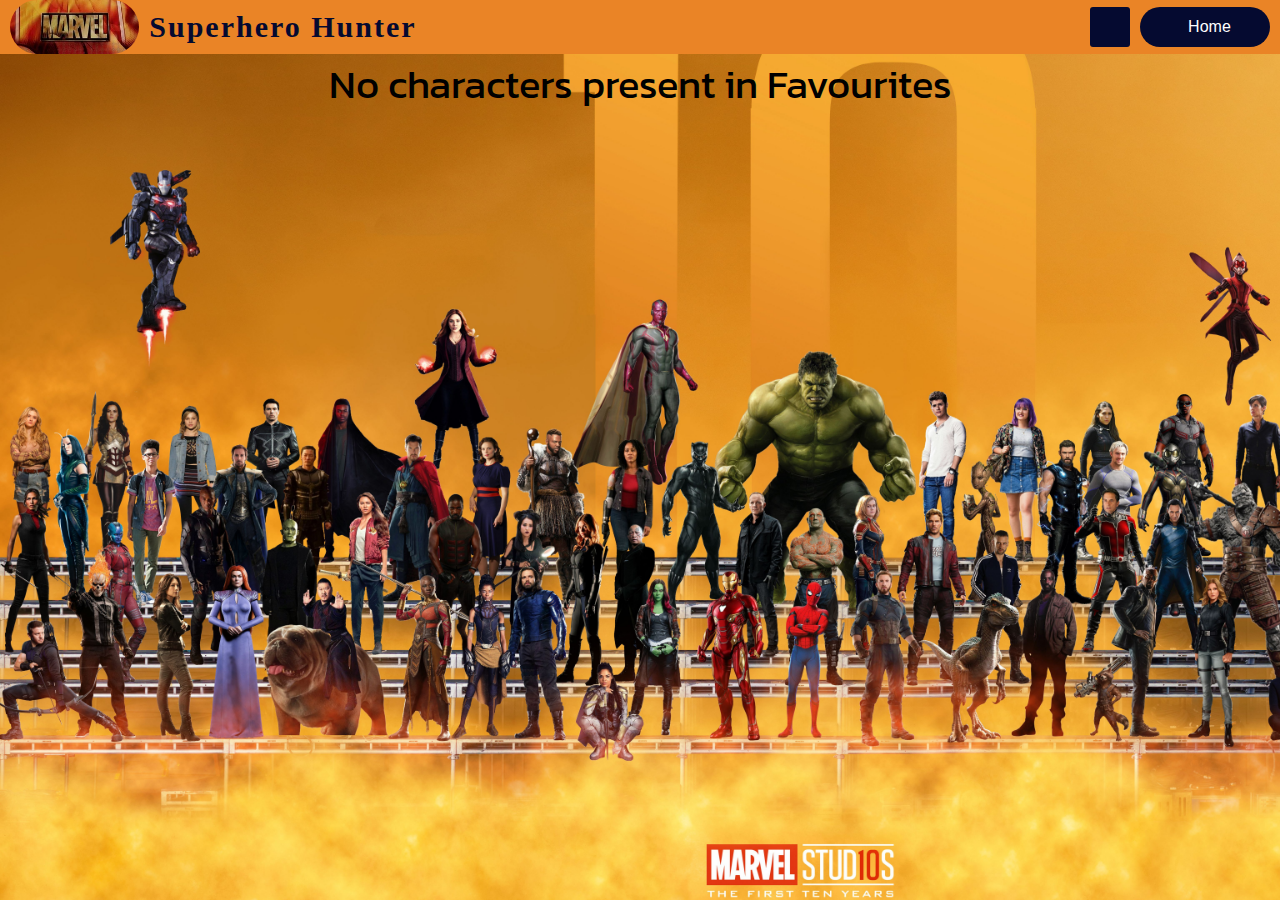
<file: favorites.html>
<!DOCTYPE html>
<html lang="en" id="root" color-scheme="light">
  <head>
    <meta charset="UTF-8" />
    <meta http-equiv="X-UA-Compatible" content="IE=edge" />
    <meta name="viewport" content="width=device-width, initial-scale=1.0" />
    <link rel="shortcut icon" href="./images/MARVEL.jpg" type="image/x-icon" />
    <title>Superhero Hunter</title>

    <!-- Google fonts -->
    <link rel="preconnect" href="https://fonts.googleapis.com" />
    <link rel="preconnect" href="https://fonts.gstatic.com" crossorigin />
    <link
      href="https://fonts.googleapis.com/css2?family=Kanit:ital,wght@0,200;0,300;0,600;0,900;1,100;1,200;1,300;1,800&display=swap"
      rel="stylesheet"
    />

    <!-- fontawesome -->
    <link
      rel="stylesheet"
      href="https://cdnjs.cloudflare.com/ajax/libs/font-awesome/6.2.0/css/all.min.css"
      integrity="sha512-xh6O/CkQoPOWDdYTDqeRdPCVd1SpvCA9XXcUnZS2FmJNp1coAFzvtCN9BmamE+4aHK8yyUHUSCcJHgXloTyT2A=="
      crossorigin="anonymous"
      referrerpolicy="no-referrer"
    />

    <!-- Custom Stylesheet -->
    <link rel="stylesheet" href="styles.css" />
    <link rel="stylesheet" href="favorites.css" />
    <link rel="stylesheet" href="more-info.css" />
  </head>

  <body>
    <!-- Navbar -->
    <nav class="flex-row navbar">
      <!-- Site Icon and Name -->
      <div class="flex-row navbar-brand">
        <img class="logo" src="./images/logos.webp" alt="" />
        <a href="./index.html">
          <span>Superhero Hunter</span>
        </a>
      </div>
      <!-- Theme Button and Favourites Button -->
      <div class="flex-row favAndTheme-btn">
        <button id="theme-btn" class="btn">
          <i class="fa-solid fa-moon"></i>
        </button>
        <a class="flex-row link-to-different-page" href="./index.html">
          <button class="btn fav-btn">
            <i class="fa-solid fa-house"></i> &nbsp; Home
          </button>
        </a>
      </div>
    </nav>

    <div class="favourite-characters">
      <div class="flex-row cards-container" id="container">
        <!-- Structure of the data that is added using DOM manipulation -->
        <!-- <div class="flex-col card">
                    <img src="${character.squareImage}" alt="">
                    <span class="name">${character.name}</span>
                    <span class="id">Id : ${character.id}</span>
                    <span class="comics">Comics : ${character.comics}</span>
                    <span class="series">Series : ${character.series}</span>
                    <span class="stories">Stories : ${character.stories}</span>
                    <a class="character-info" href="./more-info.html">
                         <button class="btn"><i class="fa-solid fa-circle-info"></i> &nbsp; More Info</button>
                    </a>
                    <div style="display:none;">
                         <span>${character.id}</span>
                         <span>${character.name}</span>
                         <span>${character.comics}</span>
                         <span>${character.series}</span>
                         <span>${character.stories}</span>
                         <span>${character.description}</span>
                         <span>${character.landscapeImage}</span>
                         <span>${character.portraitImage}</span>
                         <span>${character.squareImage}</span>
                    </div>
                    <button class="btn remove-btn"><i class="fa-solid fa-heart-circle-minus"></i> &nbsp; Remove from Favourites</button>
               </div> -->
      </div>
    </div>

    <span data-visiblity="hide" class="remove-toast"
      >Removed from Favourites</span
    >

    <script src="favorites.js"></script>
  </body>
</html>
</file>
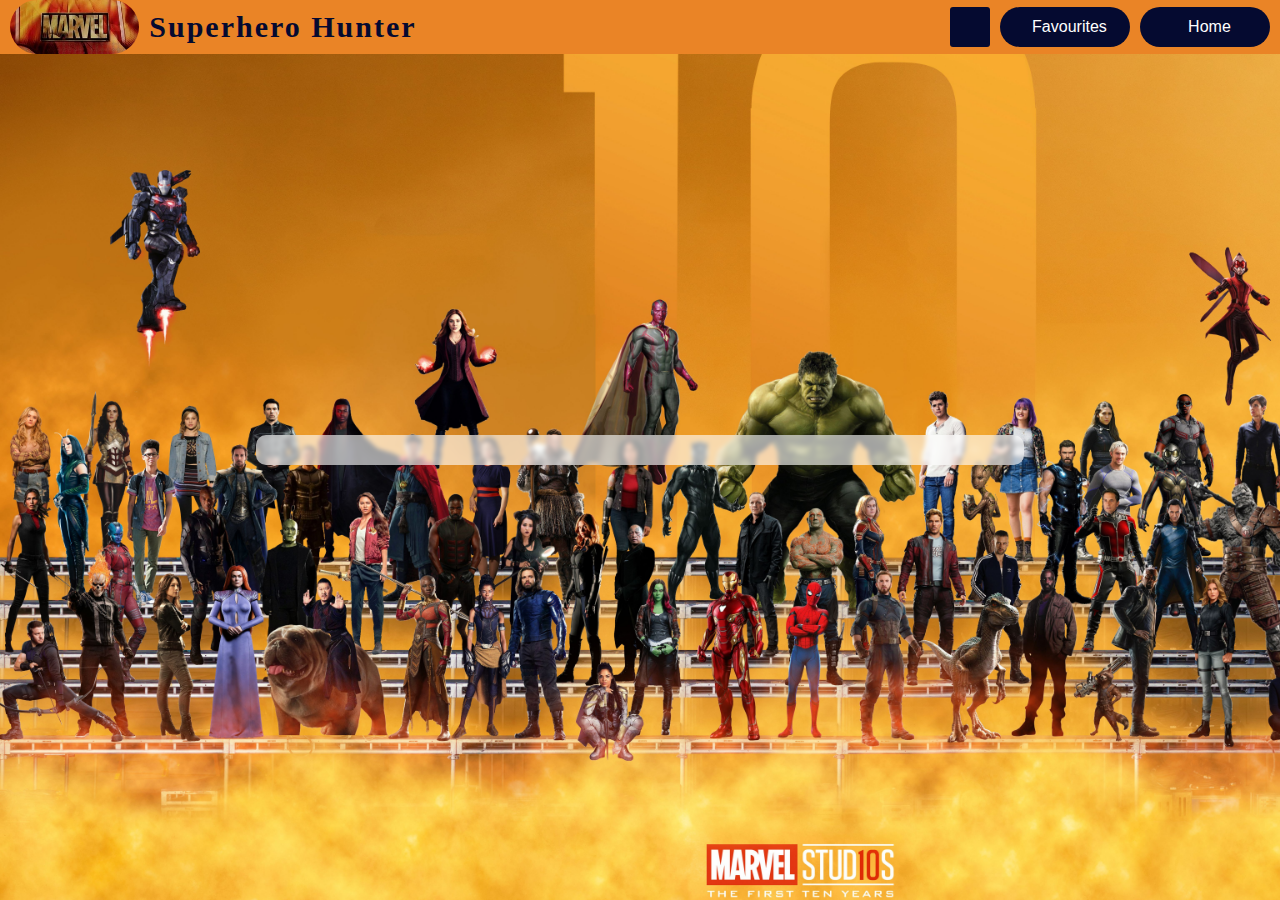
<file: more-info.html>
<!DOCTYPE html>
<html lang="en" id="root" color-scheme="light">
  <head>
    <meta charset="UTF-8" />
    <meta http-equiv="X-UA-Compatible" content="IE=edge" />
    <meta name="viewport" content="width=device-width, initial-scale=1.0" />
    <link rel="shortcut icon" href="./images/MARVEL.jpg" type="image/x-icon" />
    <title id="page-title">Superhero Hunter</title>

    <!-- Google fonts -->
    <link rel="preconnect" href="https://fonts.googleapis.com" />
    <link rel="preconnect" href="https://fonts.gstatic.com" crossorigin />
    <link
      href="https://fonts.googleapis.com/css2?family=Kanit:ital,wght@0,200;0,300;0,600;0,900;1,100;1,200;1,300;1,800&display=swap"
      rel="stylesheet"
    />

    <!-- fontawesome -->
    <link
      rel="stylesheet"
      href="https://cdnjs.cloudflare.com/ajax/libs/font-awesome/6.2.0/css/all.min.css"
      integrity="sha512-xh6O/CkQoPOWDdYTDqeRdPCVd1SpvCA9XXcUnZS2FmJNp1coAFzvtCN9BmamE+4aHK8yyUHUSCcJHgXloTyT2A=="
      crossorigin="anonymous"
      referrerpolicy="no-referrer"
    />

    <!-- Custom Stylesheet -->
    <link rel="stylesheet" href="styles.css" />
    <link rel="stylesheet" href="more-info.css" />
  </head>

  <body>
    <!-- Navbar -->
    <nav class="flex-row navbar">
      <!-- Site Icon and Name -->
      <div class="flex-row navbar-brand">
        <img class="logo" src="./images/logos.webp" alt="" />
        <a href="./index.html">
          <span>Superhero Hunter</span>
        </a>
      </div>
      <!-- Theme Button and Favourites Button -->
      <div class="flex-row favAndTheme-btn">
        <button id="theme-btn" class="btn">
          <i class="fa-solid fa-moon"></i>
        </button>
        <a class="flex-row link-to-different-page" href="./favorites.html">
          <button class="btn fav-btn">
            <i class="fa-solid fa-heart fav-icon"></i> &nbsp; Favourites
          </button>
        </a>
        <a class="flex-row link-to-different-page" href="./index.html">
          <button class="btn fav-btn">
            <i class="fa-solid fa-house"></i> &nbsp; Home
          </button>
        </a>
      </div>
    </nav>

    <!-- Info Container -->
    <div class="flex-row info">
      <section class="flex-col" id="info-container">
        <!-- Sturcture of the data that is added to favourites using DOM manipulation -->
        <!-- <div class="flex-row hero-name">${heroInfo.name}</div>
               <div class="flex-row hero-img-and-more-info">
                    <img id="portraitImage" class="hero-img" src="${heroInfo.portraitImage}" alt="">
                    <img style="display:none;" id="landscapeImage" src="${heroInfo.landscapeImage}" alt="">
                    <div class="flex-col more-info">
                         <div class="flex-row id">
                              <b>ID:</b><span>${heroInfo.id}</span>
                         </div>
                         <div class="flex-row comics">
                              <b>Comics:</b><span>${heroInfo.comics}</span>
                         </div>
                         <div class="flex-row series">
                              <b>Series:</b><span>${heroInfo.series}</span>
                         </div>
                         <div class="flex-row stories">
                              <b>Stories:</b><span>${heroInfo.stories}</span>
                         </div>
                    </div>
               </div>
               <div class="flex-col hero-discription">
                    <b>Discription:</b>
                    <p>${heroInfo.description != "" ? heroInfo.description : "No Description Available"}</p>
               </div>
               <div style="display:none;">
                    <span>${heroInfo.name}</span>
                    <span>${heroInfo.portraitImage}</span>
                    <span>${heroInfo.landscapeImage}</span>
                    <span>${heroInfo.id}</span>
                    <span>${heroInfo.comics}</span>
                    <span>${heroInfo.series}</span>
                    <span>${heroInfo.stories}</span>
                    <span>${heroInfo.squareImage}</span>
                    <span>${heroInfo.description}</span>
               </div>
               <button class="btn add-to-fav-btn">${favouritesCharacterIDs.has(`${heroInfo.id}`) ? "<i class=\"fa-solid fa-heart-circle-minus\"></i> &nbsp; Remove from Favourites" :"<i class=\"fa-solid fa-heart fav-icon\"></i> &nbsp; Add to Favourites</button>"} -->
      </section>
    </div>

    <!-- Toasts for notifying user that character is added or removed from favourites -->
    <span data-visiblity="hide" class="fav-toast">Added to Favourites</span>
    <span data-visiblity="hide" class="remove-toast"
      >Removed from Favourites</span
    >

    <!-- External Script file -->
    <script defer src="more-info.js"></script>
  </body>
</html>
</file>
<file: styles.css>
* {
  margin: 0;
  padding: 0;
  box-sizing: border-box;
}

:root {
  /* Light Mode Colors */
  --background-images: url(/images/3187494.jpg);
  --navbar-light-background-color: #ea8426;
  --navbar-light-color: #050a30;
  --searchBar-light-box-shadow: #caeea6;
  --text-light-color: #000;

  /* Dark Mode Colors */
  --background-dark-images: url(/images/1482490.jpg);
  --navbar-dark-background-color: #0e090f;
  --navbar-dark-color: #04ab49;
  --searchBar-dark-box-shadow: #fc82b1;
  --text-dark-color: #fff;
}

[color-scheme="dark"] {
  --background-image: var(--background-dark-images);
  --navbar-background-color: var(--navbar-dark-background-color);
  --navbar-color: var(--navbar-dark-color);
  --searchBar-box-shadow: var(--searchBar-dark-box-shadow);
  --text-color: var(--text-dark-color);
}

[color-scheme="light"] {
  --background-image: var(--background-images);
  --navbar-background-color: var(--navbar-light-background-color);
  --navbar-color: var(--navbar-light-color);
  --searchBar-box-shadow: var(--searchBar-light-box-shadow);
  --text-color: var(var(--text-light-color));
}

body {
  background-image: var(--background-image);
  background-repeat: repeat;

  background-size: cover;
  font-family: "Kanit", sans-serif;
  align-items: center;
  height: 100vh;
  width: 100vw;
}

.flex-row {
  display: flex;
  flex-direction: row;
}

.flex-col {
  display: flex;
  flex-direction: column;
}

/*--------------------------------------------------------- Navbar ------------------------------------------------- */

/* Left Side */
.navbar {
  justify-content: space-between;
  align-items: center;
  width: 100%;
  background-color: var(--navbar-background-color);
  font-weight: 600;
  letter-spacing: 2px;
  /* text-shadow: 0px 0px 5px #b4ff3b; */
  font-size: 30px;
  font-family: cursive;
  padding: 0 10px;
}

.navbar-brand {
  align-items: center;
  gap: 10px;
}

.navbar-brand a {
  text-decoration: none;
  color: var(--navbar-color);
}

/* Right Side */
.logo {
  width: 25%;
  min-width: 45px;
  border-radius: 50px;
}

.favAndTheme-btn {
  align-items: center;
  gap: 10px;
}

.link-to-different-page {
  justify-content: center;
  text-decoration: none;
}

.btn {
  border: none;
  outline: none;
  padding: 10px;
  background-color: var(--navbar-color);
  border-radius: 3px;
  color: #ffffff;
  height: 40px;
  font-size: 16px;
  cursor: pointer;
}

#theme-btn {
  width: 40px;
}

#theme-btn i {
  font-size: 20px;
}

.fav-btn {
  font-size: 16px;
  cursor: pointer;
  width: 130px;
  border-radius: 20px;
}

.fav-icon {
  color: 1fff;
}

.bg-right-side-img {
  position: fixed;
  right: 0;
  bottom: 0;
  height: 90%;
  /* width: auto; */
  filter: blur(2px);
}

/*---------------------------------------------------- Search Bar and Results---------------------------------------- */

.search-bar-container {
  display: flex;
  align-items: center;
  justify-content: center;
  height: 50px;
}

.search-icon-container {
  background: var(--navbar-background-color);
  box-shadow: 0px 0px 7px 0px var(--searchBar-box-shadow);
  color: #fff;
  height: 50px;
  width: 50px;
  display: flex;
  align-items: center;
  justify-content: center;
  font-size: 20px;
  margin-top: 50px;
  border-radius: 10px 0 0 10px;
}

.searchBar-items {
  min-width: 40%;
}

#search-bar {
  background: var(--navbar-background-color);
  color: #fff;
  min-width: 550px;
  height: 50px;
  font-size: 20px;
  border: none;
  border-left: 5px solid var(--navbar-color);
  box-shadow: 0px 0px 7px 0px var(--searchBar-box-shadow);
  border-radius: 0 10px 10px 0;
  outline: none;
  padding: 10px;
  letter-spacing: 2px;
  margin-top: 50px;
  z-index: 1;
}

input::placeholder {
  color: #fff;
  font-size: 20px;
}

.img-info {
  gap: 10px;
}

.img-info img {
  width: 65px;
}

#search-results {
  min-width: 435px;
  /* height: 500px; */
  margin-top: 30px;
  list-style: none;
  z-index: 2;
  backdrop-filter: blur(4px);
  /* overflow-y: scroll; */
}

#search-results li {
  background: rgba(56, 56, 56, 0.6);
  height: 100px;
  color: white;
  width: 100%;
}

#search-results li .hero-name {
  transition: all 0.2s ease;
  cursor: pointer;
}

#search-results li:hover .hero-name {
  color: red;
}

.single-search-result {
  padding: 0 5px;
  justify-content: space-between;
  align-items: center;
  gap: 10px;
  border: 1px solid black;
  width: inherit;
}

.character-info {
  text-decoration: none;
  color: white;
}

.hero-info {
  display: flex;
  align-items: center;
}

.hero-name {
  /* cursor: url(../images/thanos.png),auto !important; */
  font-size: 26px;
}

.buttons {
  gap: 5px;
  padding: 0 10px;
}

/* ----------------------------------------------Toast for notification--------------------------------------------------*/
.fav-toast,
.remove-toast {
  position: absolute;
  bottom: 100px;
  font-size: 24px;
  width: 350px;
  color: white;
  letter-spacing: 1px;
  padding: 10px 20px;
  z-index: 2;
  text-align: center;
  left: 0;
  right: 0;
  margin: auto;
  border-radius: 5px;
}

.fav-toast[data-visiblity="show"],
.remove-toast[data-visiblity="show"] {
  display: block;
}

.fav-toast[data-visiblity="hide"],
.remove-toast[data-visiblity="hide"] {
  display: none;
}

.fav-toast {
  background-color: #20b130;
  box-shadow: 0px 0px 3px 3px white;
}

.remove-toast {
  background-color: hsl(40, 100%, 61%);
  box-shadow: 0px 0px 3px 3px white;
}

/* ------------------------------------------------Media Queries for different screen sizes ----------------------------- */

@media screen and (max-width: 576px) {
  #search-bar {
    min-width: 435px;
  }

  .navbar {
    flex-direction: column;
    gap: 10px;
    padding: 10px 0;
    /* height: 30%; */
  }

  .navbar-brand {
    display: flex;
    flex-direction: column;
  }

  .navbar-brand span {
    margin-top: -35px;
  }

  .logo {
    width: 30%;
    min-width: 45px;
  }
}
</file>
<file: favorites.css>
body {
  overflow-x: hidden;
}

.cards-container {
  justify-content: space-evenly;
  /* height: 100%; */
  flex-wrap: wrap;
  overflow: hidden;
}
.character-info .btn {
  width: 100%;
}

.card {
  background-color: hsla(0, 0%, 100%, 0.62);
  height: 480px;
  width: 250px;
  margin: 40px 25px;
  text-align: center;
  border: 1px solid black;
  border-radius: 10px;
  gap: 5px;
  z-index: 2;
  backdrop-filter: blur(3px);
}

.card img {
  border-radius: 10px 10px 0 0;
}

.name {
  font-size: 20px;
  /* font-weight: bold; */
}

.remove-btn {
  border-radius: 0 0 10px 10px;
}

.no-characters {
  font-size: 40px;
  color: var(--text-color);
}
</file>
<file: more-info.css>
body {
  width: 100vw;
  height: 100vh;
}

.info {
  justify-content: center;
  align-items: center;
  height: 88%;
}

#info-container {
  background-color: rgba(255, 255, 255, 0.621);
  width: 60%;
  height: auto;
  gap: 15px;
  padding: 15px 50px;
  backdrop-filter: blur(2px);
  border-radius: 10px;
  /* z-index: 10; */
}

.hero-name {
  justify-content: center;
}

.hero-img-and-more-info {
  gap: 30px;
}

.hero-img {
  width: 20%;
  height: auto;
  min-width: 120px;
}

.more-info {
  gap: 15px;
  font-size: 1.3rem;
}

.id,
.comics,
.series,
.stories {
  gap: 5px;
}

.hero-discription {
  font-size: 1.1rem;
}
.hero-discription b {
  font-size: 1.3rem;
}

.bg-img {
  z-index: -1;
}

@media screen and (max-width: 678px) {
  .hero-img-and-more-info {
    flex-direction: column;
    align-items: center;
  }
  .hero-discription {
    text-align: center;
  }
  #info-container {
    width: 85%;
  }
  #landscapeImage {
    width: 100%;
  }
  .info {
    height: 100vh;
  }
  .more-info {
    gap: 0px;
  }
}
</file>
